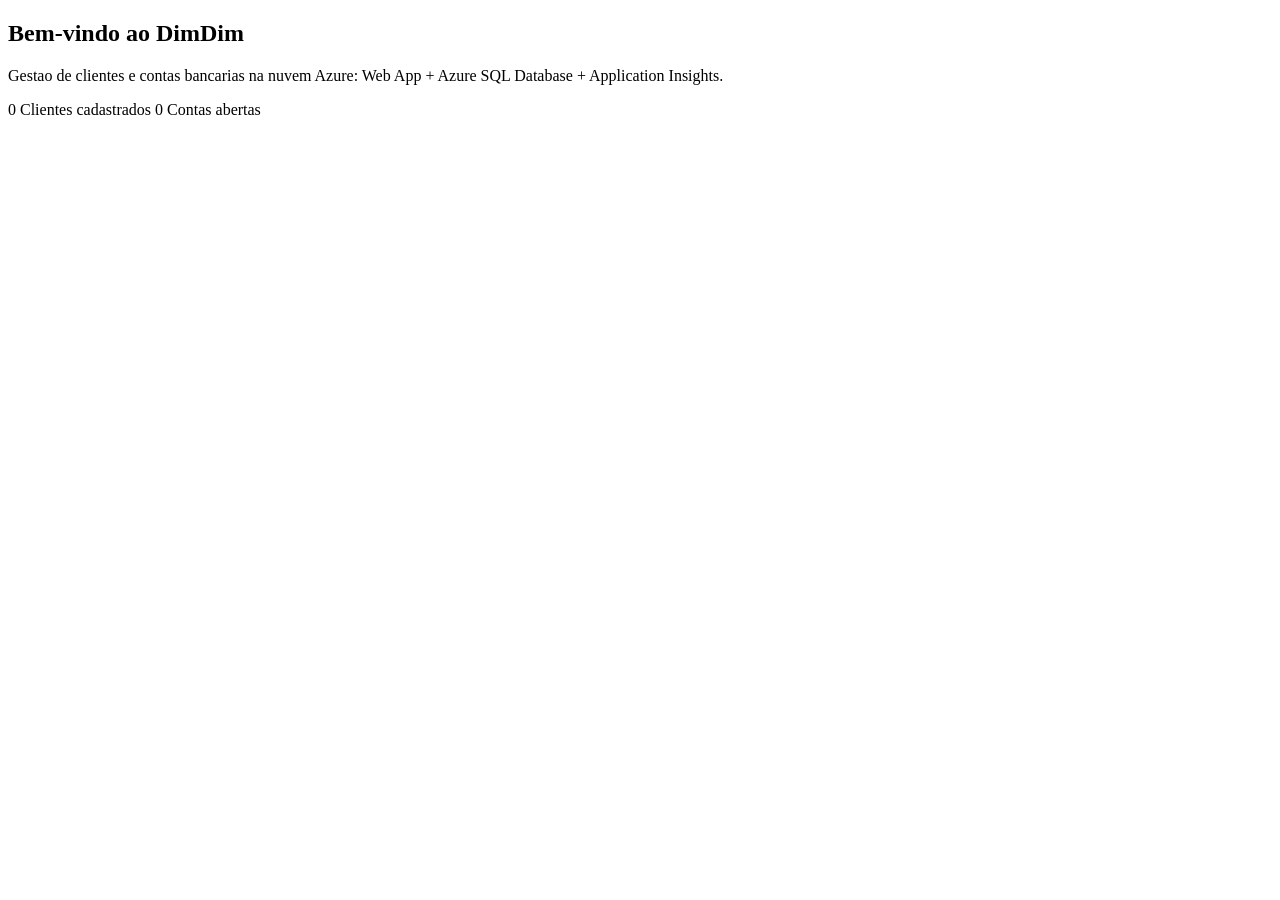
<file: src/main/resources/templates/index.html>
<!DOCTYPE html>
<html lang="pt-BR" xmlns:th="http://www.thymeleaf.org">
<head>
    <meta charset="UTF-8">
    <meta name="viewport" content="width=device-width, initial-scale=1">
    <title>DimDim - Inicio</title>
    <link rel="stylesheet" th:href="@{/css/dimdim.css}">
</head>
<body>
<header th:replace="~{fragments :: nav}"></header>
<main>
    <section class="hero">
        <h1>Bem-vindo ao DimDim</h1>
        <p>Gestao de clientes e contas bancarias na nuvem Azure: Web App + Azure SQL Database + Application Insights.</p>
    </section>
    <section class="grid">
        <a class="card stat" th:href="@{/clientes}">
            <span class="num" th:text="${totalClientes}">0</span>
            <span>Clientes cadastrados</span>
        </a>
        <a class="card stat" th:href="@{/contas}">
            <span class="num" th:text="${totalContas}">0</span>
            <span>Contas abertas</span>
        </a>
    </section>
</main>
</body>
</html>
</file>
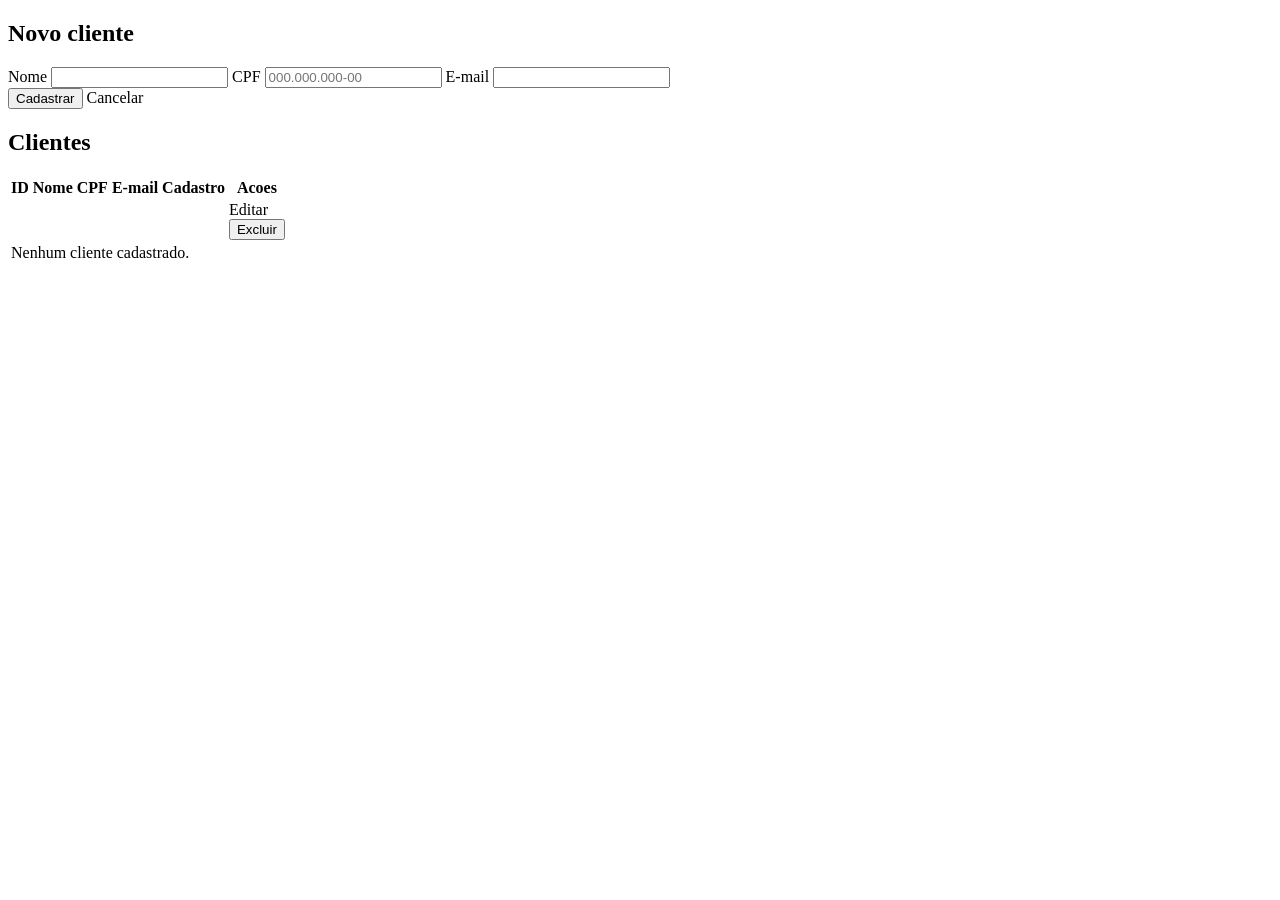
<file: src/main/resources/templates/clientes.html>
<!DOCTYPE html>
<html lang="pt-BR" xmlns:th="http://www.thymeleaf.org">
<head>
    <meta charset="UTF-8">
    <meta name="viewport" content="width=device-width, initial-scale=1">
    <title>DimDim - Clientes</title>
    <link rel="stylesheet" th:href="@{/css/dimdim.css}">
</head>
<body>
<header th:replace="~{fragments :: nav}"></header>
<main>
    <div th:if="${msg}" class="alert ok" th:text="${msg}"></div>
    <div th:if="${erro}" class="alert erro" th:text="${erro}"></div>

    <section class="card">
        <h2 th:text="${edicao != null ? 'Editar cliente #' + edicao.id() : 'Novo cliente'}">Novo cliente</h2>
        <form th:action="@{${acao}}" method="post" class="form">
            <label>Nome
                <input type="text" name="nome" maxlength="100" required
                       th:value="${edicao != null ? edicao.nome() : ''}">
            </label>
            <label>CPF
                <input type="text" name="cpf" maxlength="14" required placeholder="000.000.000-00"
                       th:value="${edicao != null ? edicao.cpf() : ''}">
            </label>
            <label>E-mail
                <input type="email" name="email" maxlength="120" required
                       th:value="${edicao != null ? edicao.email() : ''}">
            </label>
            <div class="actions">
                <button type="submit" class="btn primary" th:text="${edicao != null ? 'Salvar alteracoes' : 'Cadastrar'}">Cadastrar</button>
                <a th:if="${edicao != null}" class="btn" th:href="@{/clientes}">Cancelar</a>
            </div>
        </form>
    </section>

    <section class="card">
        <h2>Clientes</h2>
        <table>
            <thead>
            <tr><th>ID</th><th>Nome</th><th>CPF</th><th>E-mail</th><th>Cadastro</th><th>Acoes</th></tr>
            </thead>
            <tbody>
            <tr th:each="c : ${clientes}">
                <td th:text="${c.id()}"></td>
                <td th:text="${c.nome()}"></td>
                <td th:text="${c.cpf()}"></td>
                <td th:text="${c.email()}"></td>
                <td th:text="${c.dtCadastro()}"></td>
                <td class="row-actions">
                    <a class="btn" th:href="@{/clientes(editar=${c.id()})}">Editar</a>
                    <form th:action="@{/clientes/{id}/excluir(id=${c.id()})}" method="post"
                          onsubmit="return confirm('Excluir este cliente?');">
                        <button type="submit" class="btn danger">Excluir</button>
                    </form>
                </td>
            </tr>
            <tr th:if="${#lists.isEmpty(clientes)}"><td colspan="6" class="vazio">Nenhum cliente cadastrado.</td></tr>
            </tbody>
        </table>
    </section>
</main>
</body>
</html>
</file>
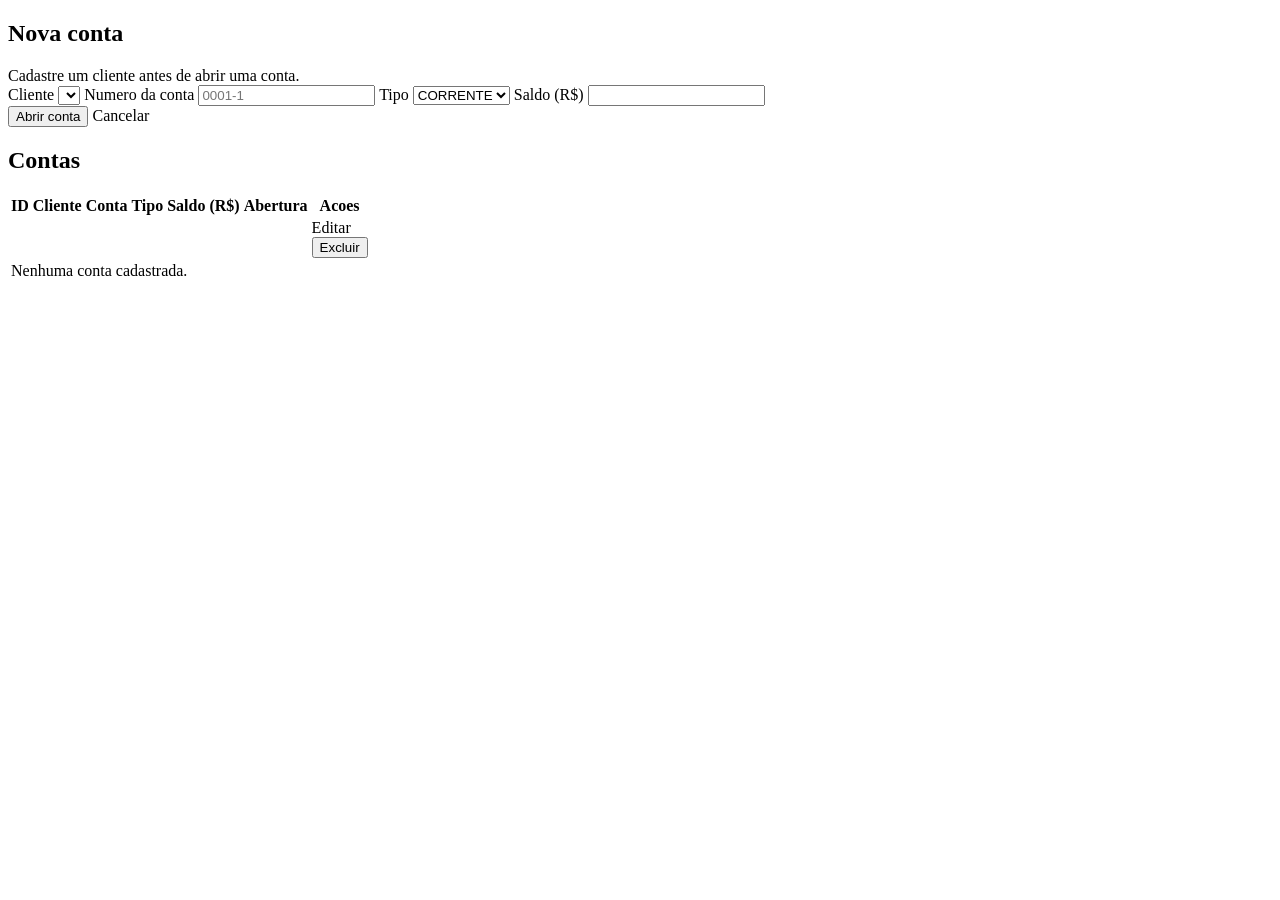
<file: src/main/resources/templates/contas.html>
<!DOCTYPE html>
<html lang="pt-BR" xmlns:th="http://www.thymeleaf.org">
<head>
    <meta charset="UTF-8">
    <meta name="viewport" content="width=device-width, initial-scale=1">
    <title>DimDim - Contas</title>
    <link rel="stylesheet" th:href="@{/css/dimdim.css}">
</head>
<body>
<header th:replace="~{fragments :: nav}"></header>
<main>
    <div th:if="${msg}" class="alert ok" th:text="${msg}"></div>
    <div th:if="${erro}" class="alert erro" th:text="${erro}"></div>

    <section class="card">
        <h2 th:text="${edicao != null ? 'Editar conta #' + edicao.id() : 'Nova conta'}">Nova conta</h2>
        <div th:if="${#lists.isEmpty(clientes)}" class="alert erro">Cadastre um cliente antes de abrir uma conta.</div>
        <form th:action="@{${acao}}" method="post" class="form">
            <label>Cliente
                <select name="idCliente" required>
                    <option th:each="cl : ${clientes}"
                            th:value="${cl.id()}"
                            th:text="${cl.id() + ' - ' + cl.nome()}"
                            th:selected="${edicao != null and edicao.idCliente() == cl.id()}"></option>
                </select>
            </label>
            <label>Numero da conta
                <input type="text" name="numeroConta" maxlength="20" required placeholder="0001-1"
                       th:value="${edicao != null ? edicao.numeroConta() : ''}">
            </label>
            <label>Tipo
                <select name="tipoConta" required>
                    <option value="CORRENTE" th:selected="${edicao != null and edicao.tipoConta() == 'CORRENTE'}">CORRENTE</option>
                    <option value="POUPANCA" th:selected="${edicao != null and edicao.tipoConta() == 'POUPANCA'}">POUPANCA</option>
                </select>
            </label>
            <label>Saldo (R$)
                <input type="number" name="saldo" step="0.01" min="0" required
                       th:value="${edicao != null ? edicao.saldo() : '0.00'}">
            </label>
            <div class="actions">
                <button type="submit" class="btn primary" th:text="${edicao != null ? 'Salvar alteracoes' : 'Abrir conta'}">Abrir conta</button>
                <a th:if="${edicao != null}" class="btn" th:href="@{/contas}">Cancelar</a>
            </div>
        </form>
    </section>

    <section class="card">
        <h2>Contas</h2>
        <table>
            <thead>
            <tr><th>ID</th><th>Cliente</th><th>Conta</th><th>Tipo</th><th>Saldo (R$)</th><th>Abertura</th><th>Acoes</th></tr>
            </thead>
            <tbody>
            <tr th:each="c : ${contas}">
                <td th:text="${c.id()}"></td>
                <td th:text="${c.idCliente() + ' - ' + c.nomeCliente()}"></td>
                <td th:text="${c.numeroConta()}"></td>
                <td th:text="${c.tipoConta()}"></td>
                <td th:text="${c.saldo()}"></td>
                <td th:text="${c.dtAbertura()}"></td>
                <td class="row-actions">
                    <a class="btn" th:href="@{/contas(editar=${c.id()})}">Editar</a>
                    <form th:action="@{/contas/{id}/excluir(id=${c.id()})}" method="post"
                          onsubmit="return confirm('Excluir esta conta?');">
                        <button type="submit" class="btn danger">Excluir</button>
                    </form>
                </td>
            </tr>
            <tr th:if="${#lists.isEmpty(contas)}"><td colspan="7" class="vazio">Nenhuma conta cadastrada.</td></tr>
            </tbody>
        </table>
    </section>
</main>
</body>
</html>
</file>
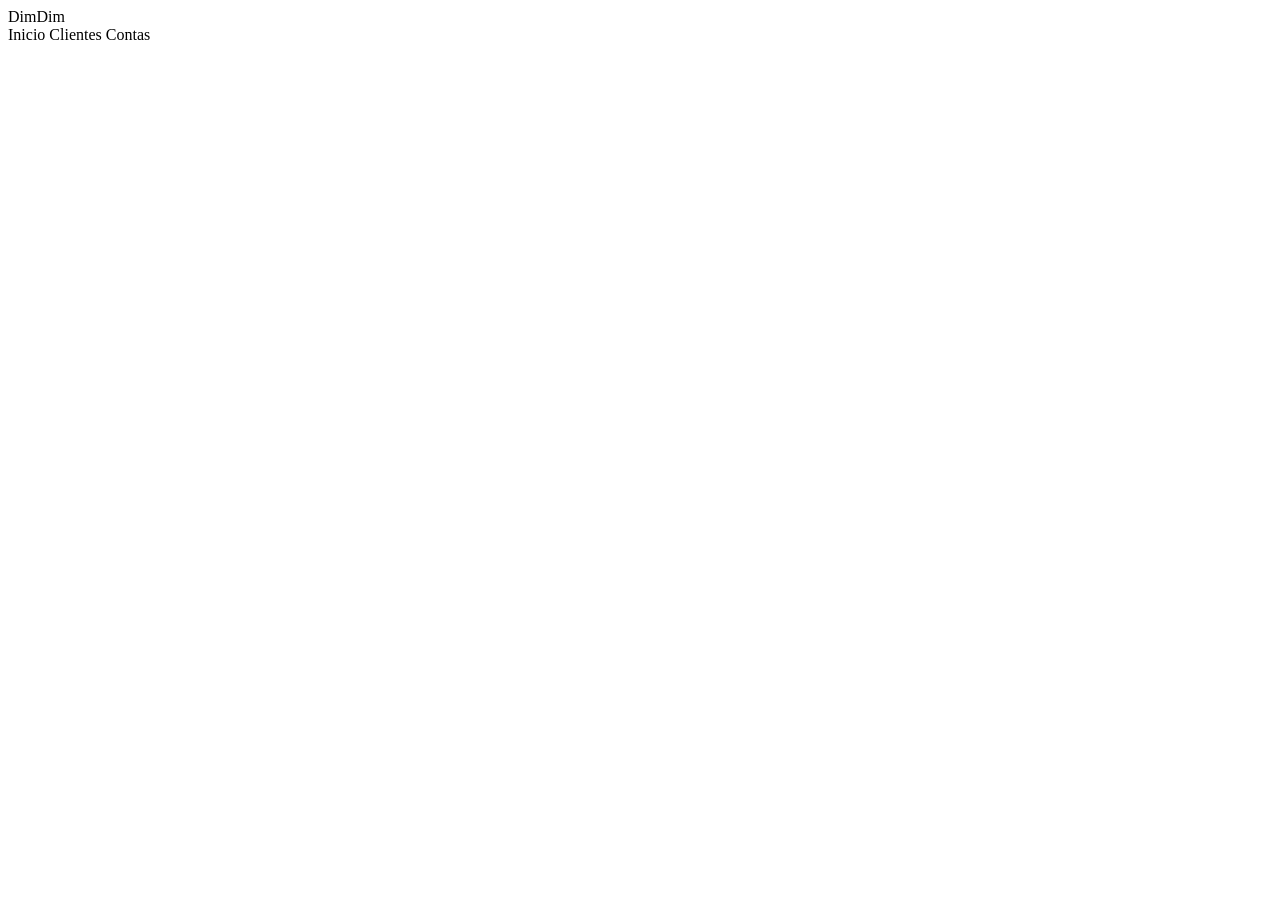
<file: src/main/resources/templates/fragments.html>
<!DOCTYPE html>
<html lang="pt-BR" xmlns:th="http://www.thymeleaf.org">
<body>
<header th:fragment="nav" class="topbar">
    <div class="brand">Dim<span>Dim</span></div>
    <nav>
        <a th:href="@{/}">Inicio</a>
        <a th:href="@{/clientes}">Clientes</a>
        <a th:href="@{/contas}">Contas</a>
    </nav>
</header>
</body>
</html>
</file>
